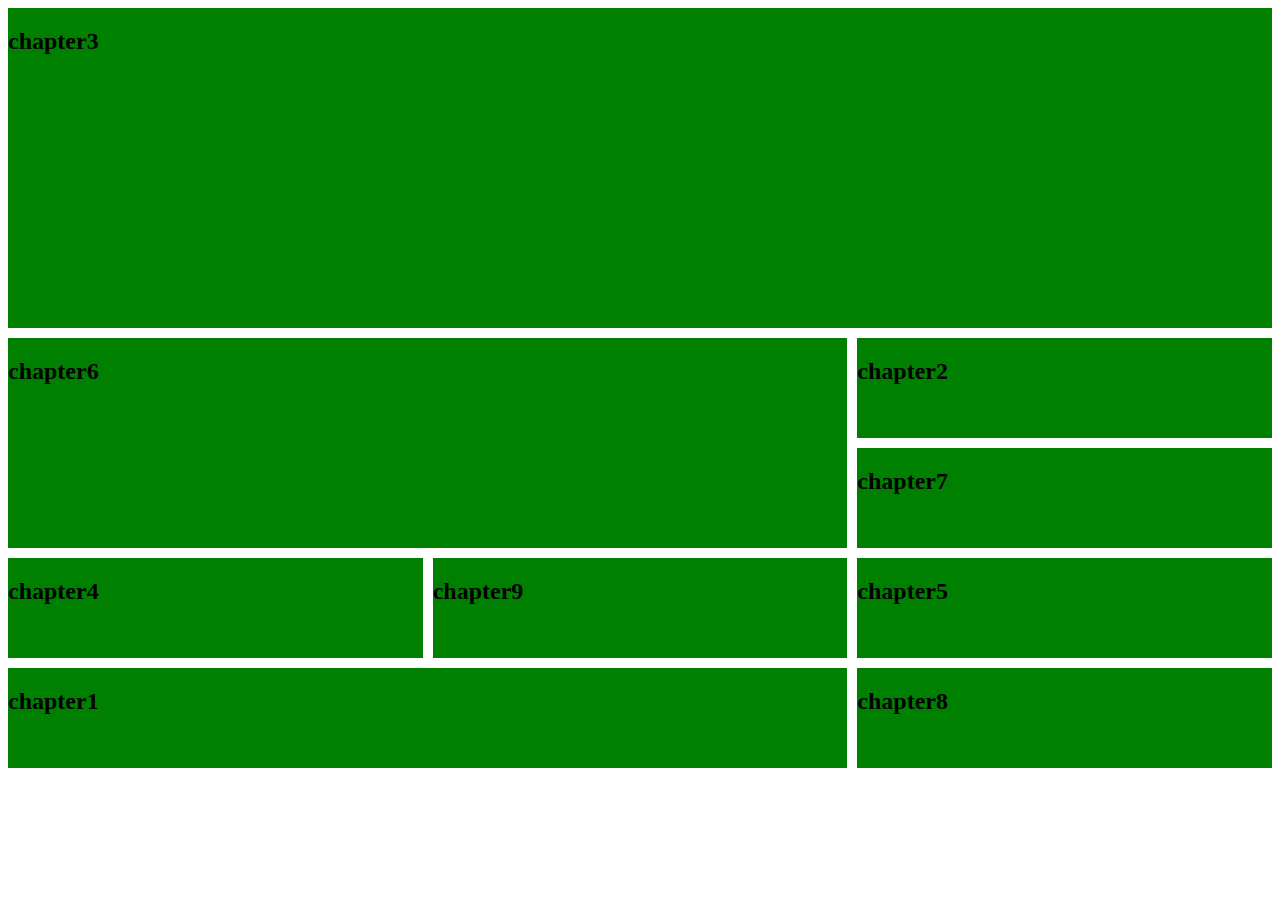
<file: index.html>
<!DOCTYPE html>
<html lang="en">
<head>
    <meta charset="UTF-8">
    <meta name="viewport" content="width=device-width, initial-scale=1.0">
    <title>css layout</title>
    <!--<link rel="stylesheet" href="style.css">-->
    <link rel="stylesheet" href="grid.css">
    <link rel="stylesheet" href="./media/chika.ico.ico" type="image/x-icon">
</head>
<body>

   <!--div>(sect>h2{chapter$})*9-->
   <div>
    <section>
        <h2>chapter1</h2>
    </section>
    <section>
        <h2>chapter2</h2>
    </section>
    <section>
        <h2>chapter3</h2>
    </section>
    <section>
        <h2>chapter4</h2>
    </section>
    <section>
        <h2>chapter5</h2>
    </section>
    <section>
        <h2>chapter6</h2>
    </section>
    <section>
        <h2>chapter7</h2>
    </section>
    <section>
        <h2>chapter8</h2>
    </section>
    <section>
        <h2>chapter9</h2>
    </section>
   </div>
</body>
</html>
</file>
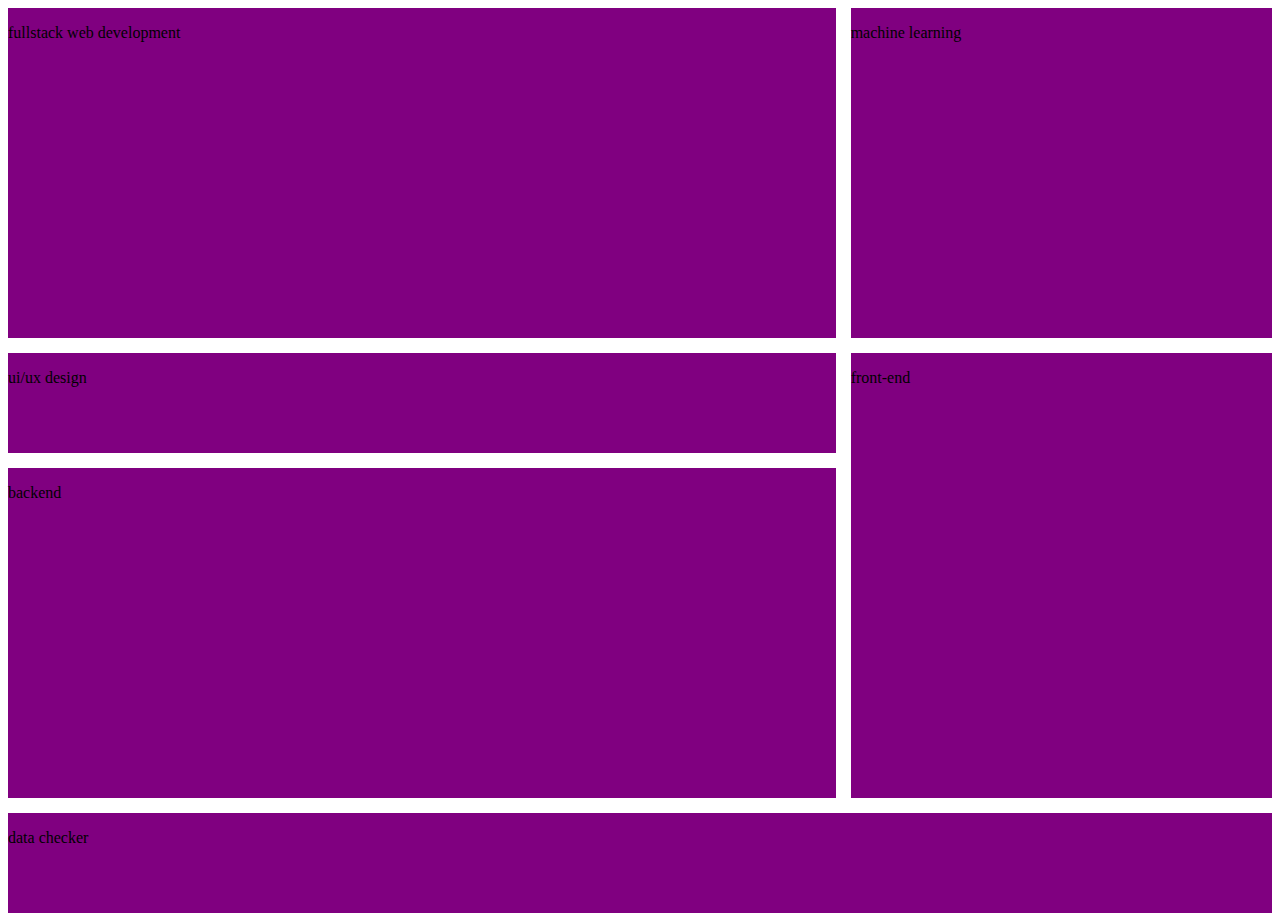
<file: example2.html>
<!DOCTYPE html>
<html lang="en">
<head>
    <meta charset="UTF-8">
    <meta name="viewport" content="width=device-width, initial-scale=1.0">
    <title>another example</title>
    <link rel="stylesheet" href="./example.css">
    <link rel="stylesheet" href="./media/chika.ico.ico" type="image/x-icon">
</head>
<style>
   
</style>
<body>
    <main>
        <section>
            <p>fullstack web development</p>
        </section>
        <section>
            <p>machine learning</p>
        </section>
        <section>
            <p>ui/ux design</p>
        </section>
        <section>
            <p>front-end</p>
        </section>
        <section>
            <p>backend</p>
        </section>
        <section>
            <p>data checker</p>
        </section>
    </main>
</body>
</html>
</file>
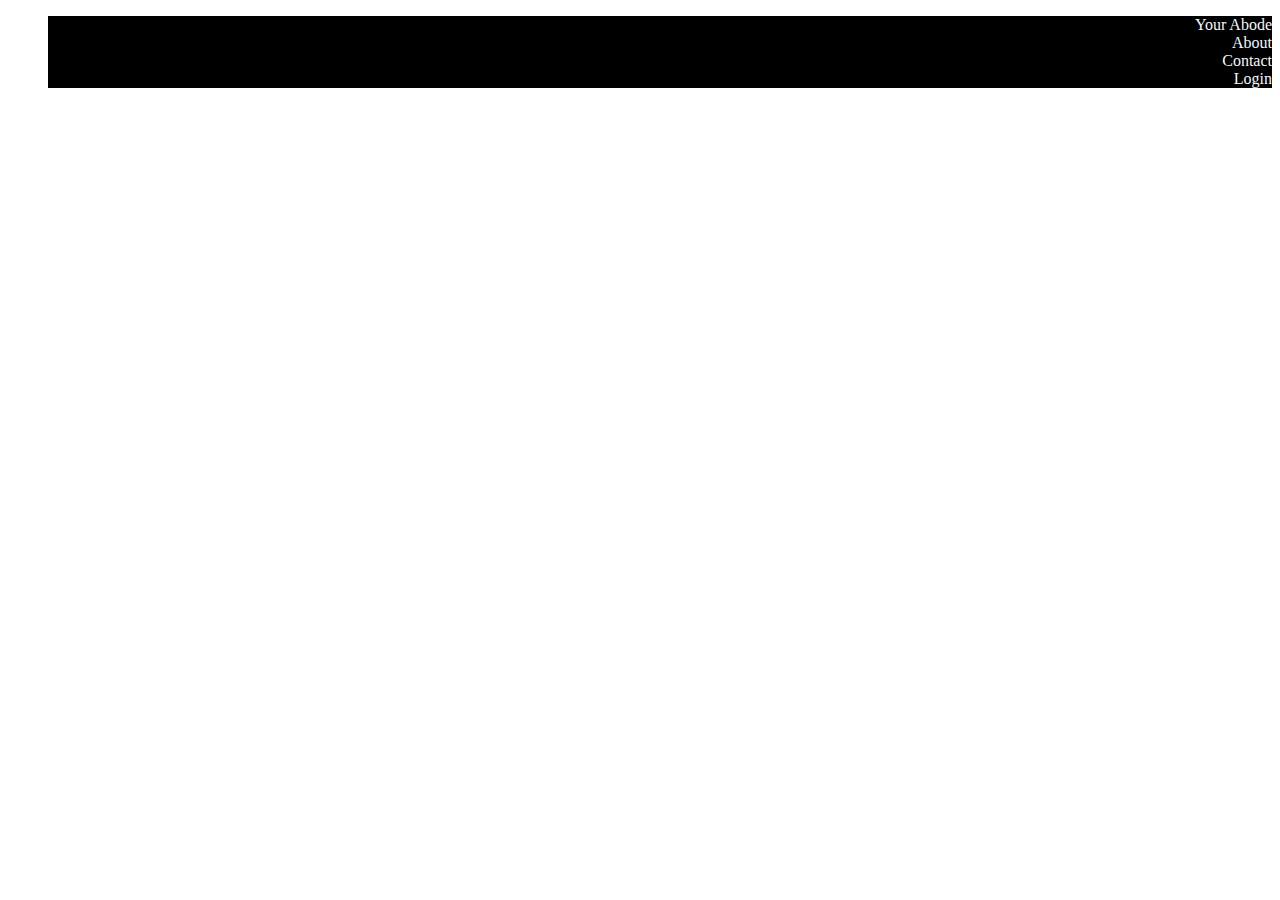
<file: flex.html>
<!DOCTYPE html>
<html lang="en">
<head>
    <meta charset="UTF-8">
    <meta name="viewport" content="width=device-width, initial-scale=1.0">
    <title>flex</title>
    <link rel="stylesheet" href="./flex.css">
</head>
<body>
    <nav>
    <ul>
        <li>your abode</li>
        <li>about</li>
        <li>contact</li>
        <li>login</li>
    </ul>
    </nav>
</body>
</html>
</file>
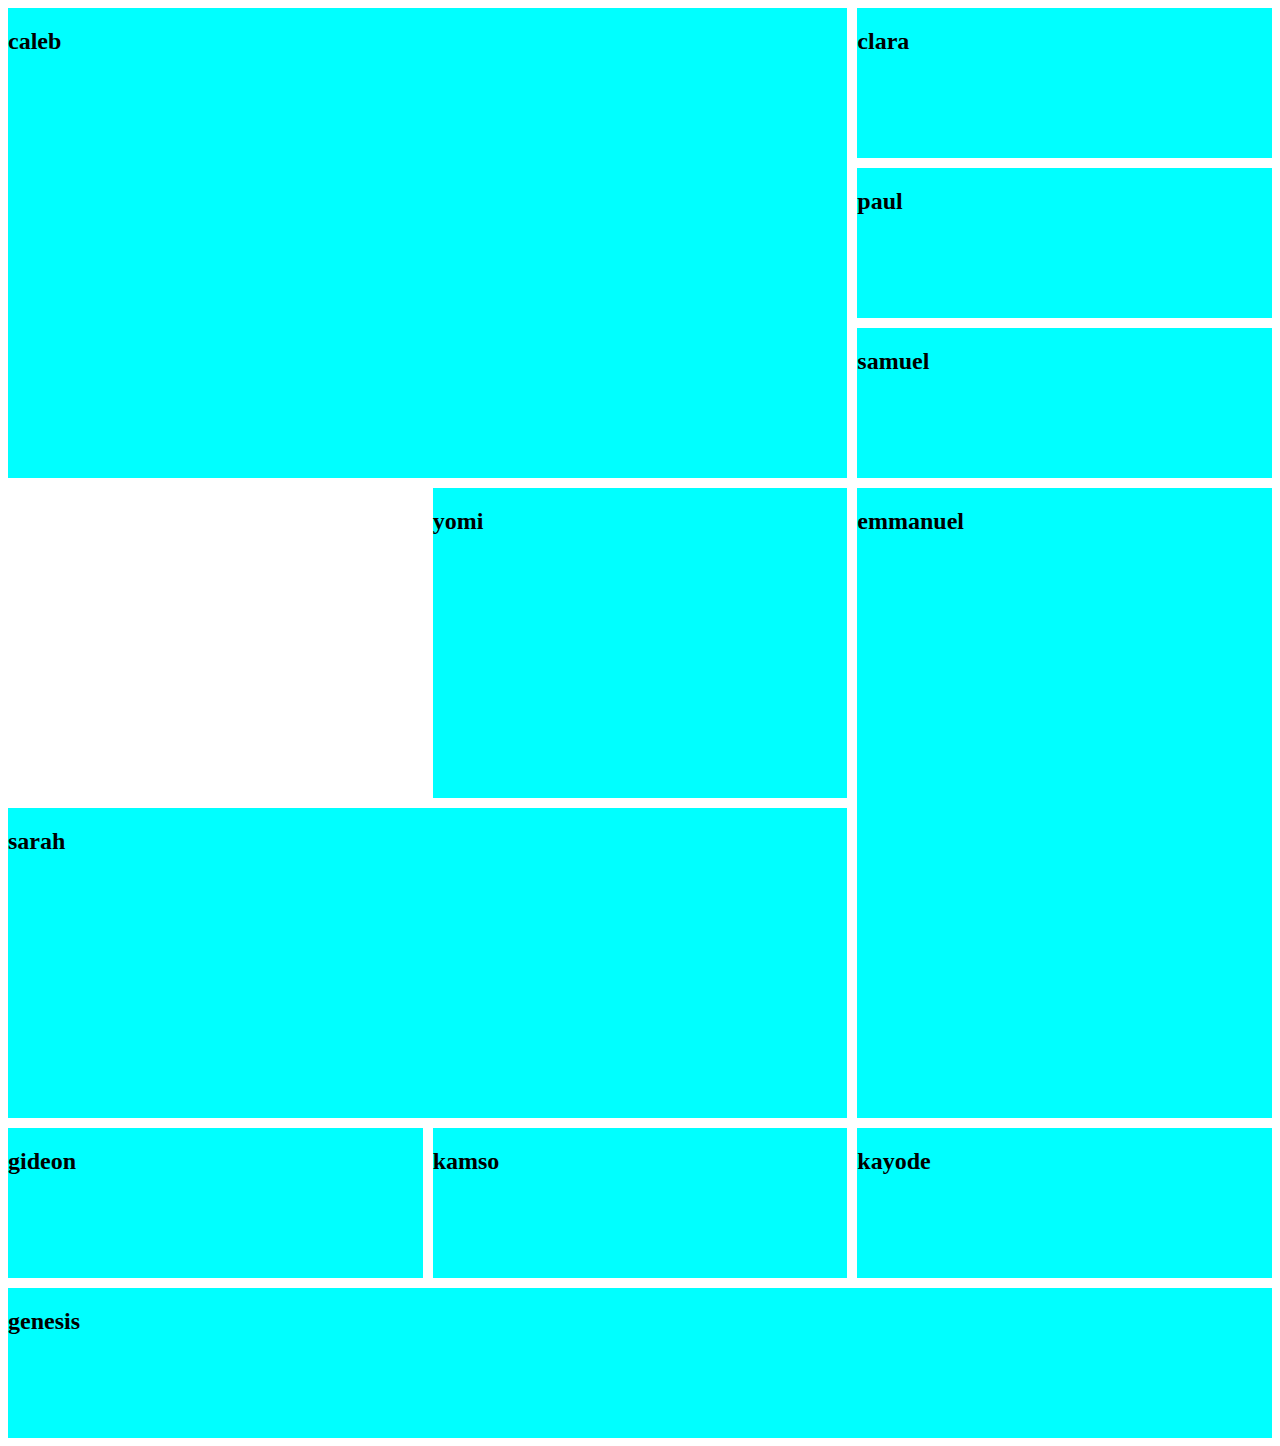
<file: tiral.html>
<!DOCTYPE html>
<html lang="en">
<head>
    <meta charset="UTF-8">
    <meta name="viewport" content="width=device-width, initial-scale=1.0">
    <title>class grid</title>
    <link rel="stylesheet" href="./method2.css">
    <link rel="stylesheet" href="./media/favicon_io/chika.ico.ico" type="image/x-icon">
</head>
<body>
    <!--main>(art>h2)*12-->
    <main>
        <article>
            <h2>caleb</h2>
        </article>
        <article>
            <h2>clara</h2>
        </article>
        <article>
            <h2>paul</h2>
        </article>
        <article>
            <h2>samuel</h2>
        </article>
        <article>
            <h2>emmanuel</h2>
        </article>
        <article>
            <h2>yomi</h2>
        </article>
        <article>
            <h2>emma</h2>
        </article>
        <article>
            <h2>sarah</h2>
        </article>
        <article>
            <h2>gideon</h2>
        </article>
        <article>
            <h2>kamso</h2>
        </article>
        <article>
            <h2>kayode</h2>
        </article>
        <article>
            <h2>genesis</h2>
        </article>
    </main>
</body>
</html>
</file>
<file: style.css>
li{
    display: inline-block;
    width: 50px;
    background-color: fuchsia;
    text-align: center;

    
}

div{
    display: grid;
    grid-template-columns: repeat(3, 1fr);
    grid-column-gap: 20px;
    grid-template-rows: repeat(3, 300px);
}

h2{
    background-color: fuchsia;
}
</file>
<file: grid.css>
div{
    display: grid;
    grid-template-columns: repeat(3, 1fr);
    grid-template-rows: repeat(7, 100px);
    grid-template-areas:
    "a a a"
    "a a a"
    "a a a"
    "b b c"
    "b b d"
    "e f g"
    "h h i";
    gap: 10px;
}

div > :nth-child(1){
    grid-area: h;
}

div > :nth-child(2){
    grid-area: c;
}

div > :nth-child(3){
    grid-area: a;
}

div > :nth-child(4){
    grid-area: e;
}

div > :nth-child(5){
    grid-area: g;
}

div > :nth-child(6){
    grid-area: b;
}

div > :nth-child(7){
    grid-area: d;
}

div > :nth-child(8){
    grid-area: i;
}

div > :nth-child(9){
    grid-area: f;
}

section{
    background-color: green;
}
</file>
<file: example.css>
main{
    display: grid;
    grid-template-columns: repeat(3, 1fr);
    grid-template-rows: repeat(8, 100px);
    grid-template-areas: 
    "a a b b"
    "a a b b"
    "a a b b"
    "c c d d"
    "e e d d"
    "e e d d"
    "e e d d"
    "f f f f";
    gap: 15px;
}

section{
    background-color: purple;
}

main>section:nth-child(1){
    grid-area: a;
}

main>section:nth-child(2){
    grid-area: b;
}

main>section:nth-child(3){
    grid-area: c;
}

main>section:nth-child(4){
    grid-area: d;
}

main>section:nth-child(5){
    grid-area: e;
}

main>section:nth-child(6){
   grid-area: f;
}
</file>
<file: flex.css>
ul>li{
    display: flex;
    background-color: black;
    color: aliceblue;
    text-transform: capitalize;
    justify-content: flex-end
}
</file>
<file: method2.css>
main{
    display: grid;
    grid-template-columns: repeat(3, 1fr);
    grid-template-rows: repeat(9, 150px);
    gap: 10px;
}

article{
    background-color: cyan;
}

article:nth-of-type(1){
    grid-area: 1/1/4/3;
}

article:nth-of-type(2){
    grid-area: 1/3/2/4;
}

article:nth-of-type(3){
    grid-area: 2/3/3/4;
}

article:nth-of-type(4){
    grid-area: 3/3/4/4;
}

article:nth-of-type(5){
    grid-area: 4/3/8/4;
}

article:nth-of-type(6){
    grid-area: 4/2/6/3;
}

article:nth-of-type(7){
    grid-area: 6/1/8/3;
}

article:nth-of-type(8){
    grid-area: 6/1/8/3;
}

article:nth-of-type(9){
    grid-area: 8/1/9/2;
}

article:nth-of-type(10){
    grid-area: 8/2/9/3;
}

article:nth-of-type(11){
    grid-area: 8/3/9/4;
}

article:nth-of-type(12){
    grid-area: 9/1/10/4;
}
</file>
